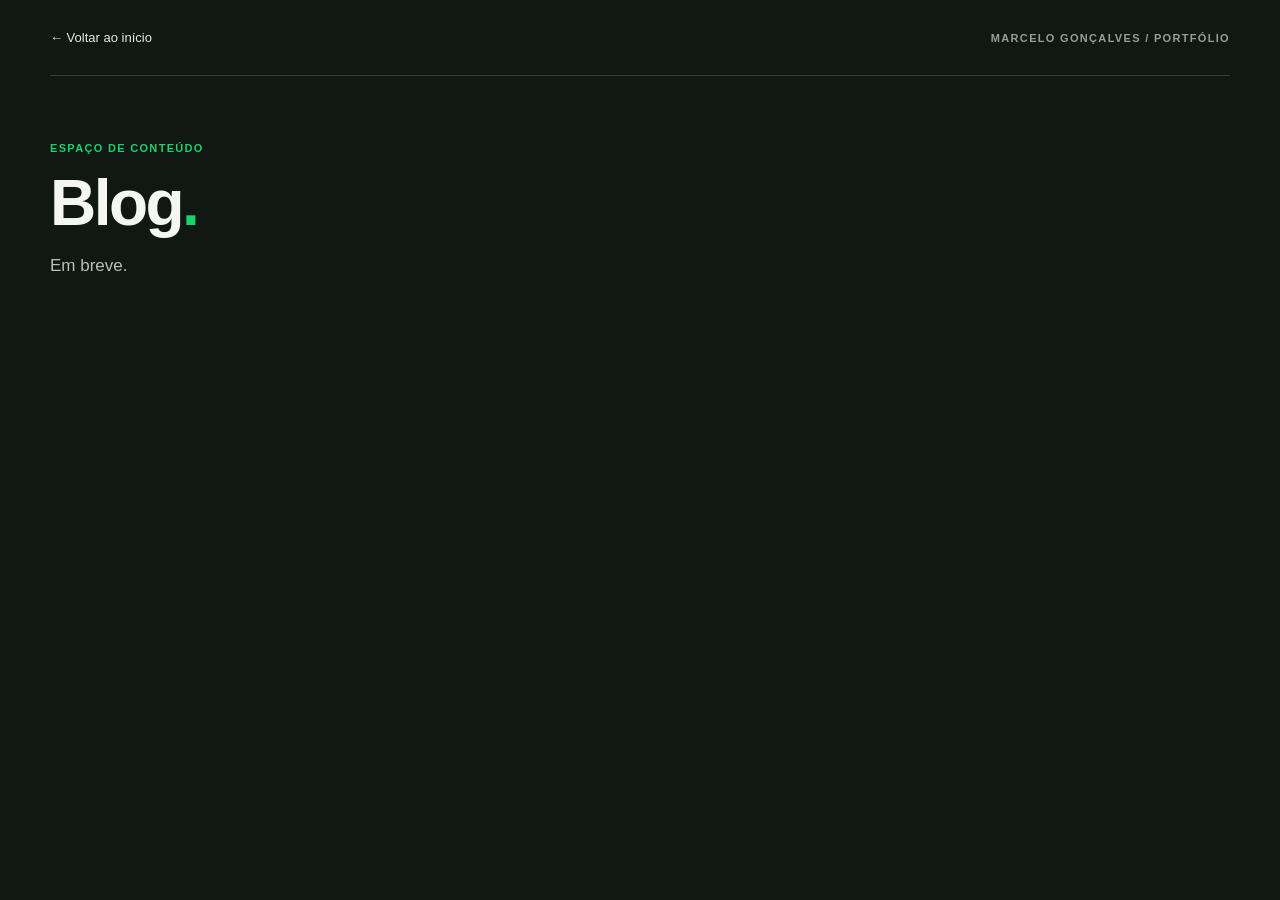
<file: blog.html>
<!DOCTYPE html>
<html lang="pt-BR"><head><meta charset="utf-8"><meta name="viewport" content="width=device-width, initial-scale=1"><title>Blog | Marcelo Gonçalves</title><link rel="icon" href="assets/img/favicon-32x32.png"><link rel="stylesheet" href="assets/css/project-details.css"></head><body><main class="detail-shell"><header class="detail-header"><a class="detail-back" href="index.html">← Voltar ao início</a><span>MARCELO GONÇALVES / PORTFÓLIO</span></header><div class="detail-heading"><p class="detail-kicker">ESPAÇO DE CONTEÚDO</p><h1>Blog<span>.</span></h1><p>Em breve.</p></div></main></body></html>
</file>
<file: assets/css/project-details.css>
*{box-sizing:border-box}body{margin:0;background:#111713;color:#f3f6f2;font-family:'Open Sans',Arial,sans-serif}.detail-shell{width:min(1180px,calc(100% - 64px));margin:auto}.detail-header{display:flex;justify-content:space-between;align-items:center;gap:20px;padding:30px 0;border-bottom:1px solid #334139}.detail-header span,.detail-kicker,.detail-block>span,.media-label,.detail-tags,.detail-footer{font-size:11px;letter-spacing:.12em;font-weight:700}.detail-header span,.detail-footer{color:#91a098}.detail-back{color:#e0e9e2;font-size:13px;text-decoration:none}.detail-back:hover,.media-hint a:hover{color:#18d26e}.detail-heading{padding:55px 0 38px;max-width:780px}.detail-kicker,.detail-block>span{color:#18d26e}.detail-heading h1{font-family:Raleway,Arial,sans-serif;font-size:clamp(38px,5vw,66px);letter-spacing:-.04em;line-height:1.1;margin:14px 0}.detail-heading h1 span{color:#18d26e}.detail-heading>p:last-child{color:#b5c2b8;font-size:17px;line-height:1.65;margin:0}.detail-layout{display:grid;grid-template-columns:minmax(0,1.5fr) minmax(250px,1fr);gap:44px}.detail-media{align-self:start;background:#1b241e;border:1px solid #344039}.media-label{display:flex;justify-content:space-between;gap:12px;color:#a8b7ac;padding:16px 20px}.detail-media video{display:block;width:100%;aspect-ratio:16/9;object-fit:contain;background:#090d0a}.media-hint{margin:0;padding:16px 20px;color:#9dada1;font-size:12px;line-height:1.6}.media-hint a{color:#d6e5d8}.detail-content{border-top:1px solid #405047}.detail-block{padding:26px 0;border-bottom:1px solid #405047}.detail-block h2{font:700 21px Raleway,Arial,sans-serif;margin:12px 0}.detail-block p{color:#b9c7bd;line-height:1.75;font-size:14px;margin:0}.detail-block .detail-tags{line-height:1.8;color:#e4eee5;margin-top:12px}.detail-footer{display:flex;justify-content:space-between;gap:20px;border-top:1px solid #334139;margin-top:70px;padding:25px 0}.detail-shell a:focus-visible,video:focus-visible{outline:3px solid #18d26e;outline-offset:4px}@media(max-width:750px){.detail-shell{width:calc(100% - 36px)}.detail-header span{display:none}.detail-heading{padding:38px 0 28px}.detail-layout{grid-template-columns:1fr;gap:28px}.detail-footer{margin-top:45px;flex-wrap:wrap}}
</file>
